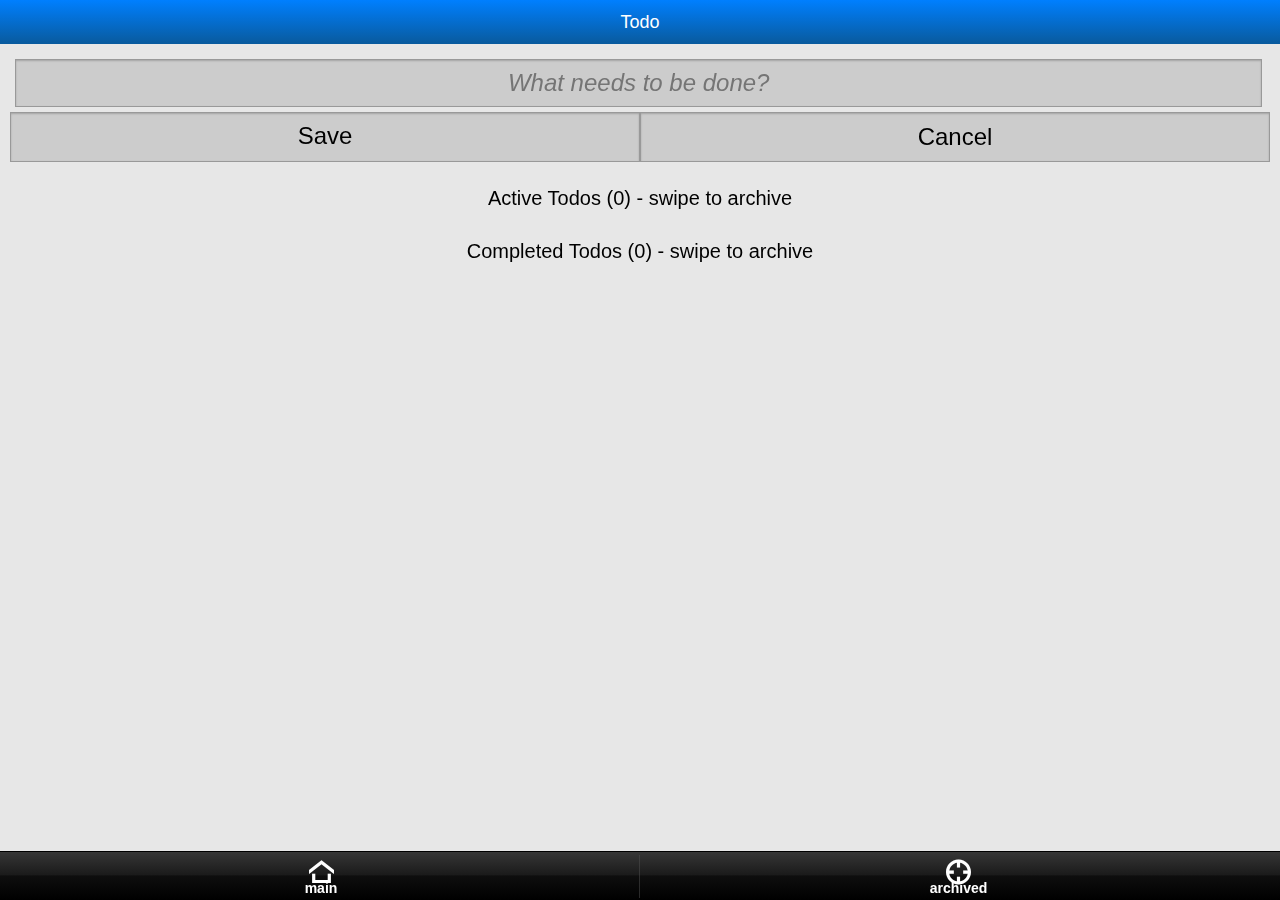
<file: intel-appframework-mvc/example/index.html>
﻿<!DOCTYPE html><!--HTML5 doctype-->
<html>
<head>
<title>Your New Application</title>
<meta http-equiv="Content-type" content="text/html; charset=utf-8">
<meta name="viewport" content="width=device-width, initial-scale=1, maximum-scale=1">

<link href="af.ui.css" rel="stylesheet" type="text/css" />
<link href="icons.css" rel="stylesheet" type="text/css" />
<link href="themes/todos.css" rel="stylesheet" type="text/css" />

<style type="text/css">
    /* Prevent copy paste for all elements except text fields */

    /* Set up the page with a default background image */




	#todo-list .todo-destroy {display:block;}
	ul.completed li {text-decoration:line-through;}
    .jqmScrollbar{background:black !important;}
</style>
<script type="text/javascript" charset="utf-8" src="appframework.ui.min.js"></script>
<script type="text/javascript" charset="utf-8" src="../af.mvc.js"></script>

<script type="text/javascript" charset="utf-8" src="app.js"></script>
<script type="text/javascript">

if(!((window.DocumentTouch&&document instanceof DocumentTouch)||'ontouchstart' in window)){
    var script=document.createElement("script");

    script.src="af.desktopBrowsers.js";
    var tag=$("head").append(script);
    if(!$.os.ie){
    //  $.os.desktop=true;
    //  $.feat.nativeTouchScroll=true;
    }
}
</script>

</head>
<body>

<div id="afui">
    <div id="header">
    <!-- header stuff -->
    </div>

    <div id="content">
        <div title='Todo' id="create-todo" class="panel" selected="true">
            <input id="new-todo"  placeholder="What needs to be done?" style="margin: 5px;width: 99%;" /><br />
            <div style="overflow:hidden;">
                <a href="/todo/save"  id="saveButton" style="width: 50%;float: left;height: 50px;" >Save</a>
                <input type="button" id="cancelButton" style="width: 50%;float: left;height: 50px;" value="Cancel" />
            </div>

            <div id='leftTodo'></div>

            <div id='completedTodo'></div>

        </div>

        <div title='Archived' id="archived" class="panel">
            <div id='archivedTodo'></div>
        </div>
    </div>

    <div id="navbar">
        <a href="#create-todo" class="icon home">main</a>
        <a href="#archived" class="icon target">archived</a>
    </div>
</div>

</body>
</html>
</file>
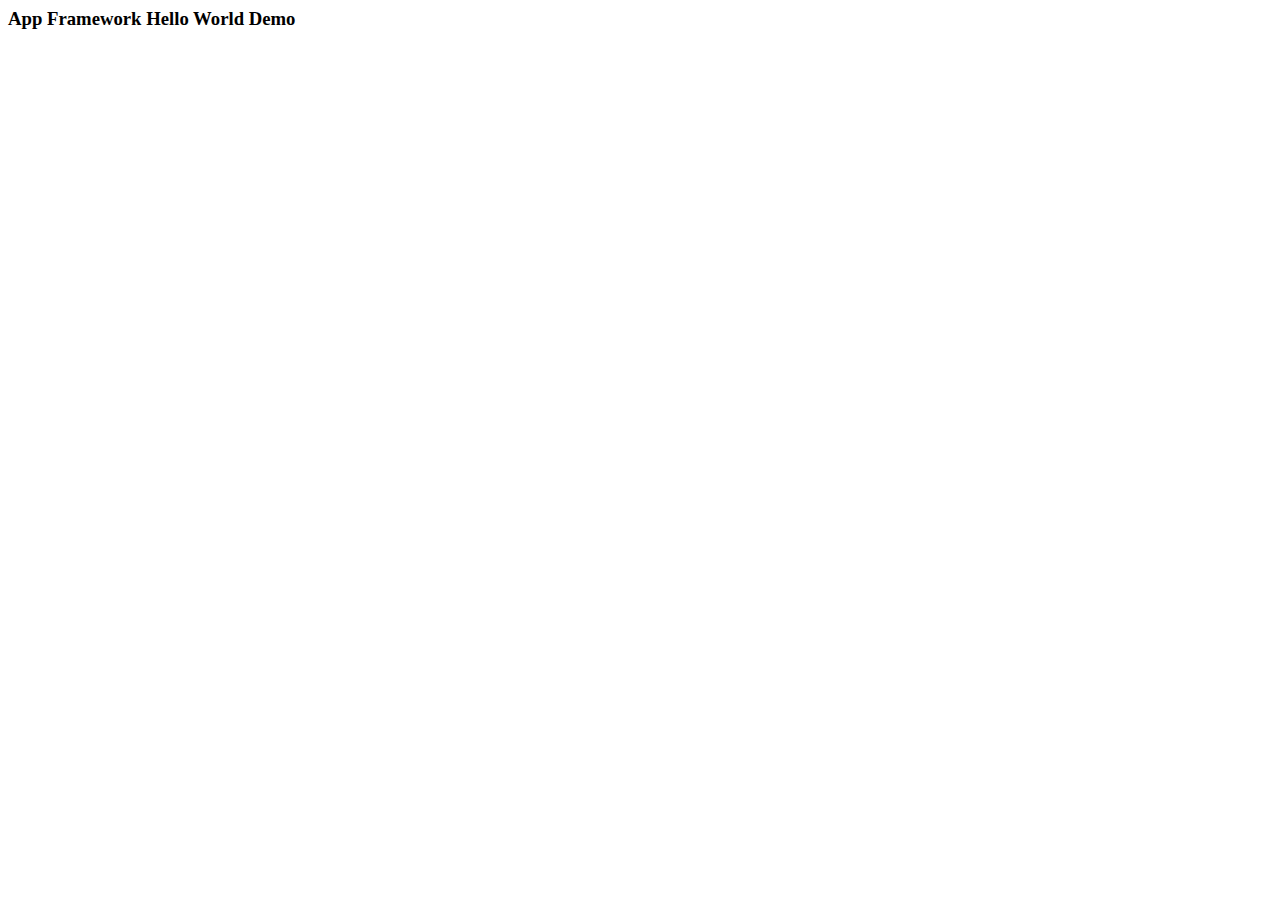
<file: intel-appframework-mvc/starter/index.html>
<html>
	<script src="appframework.js"></script>
	<script src="../af.mvc.js"></script>
	<script src="app.js"></script>

	<body>

		<h3>App Framework Hello World Demo</h3>
		<div id="main"></div>
	</body>
</html>
</file>
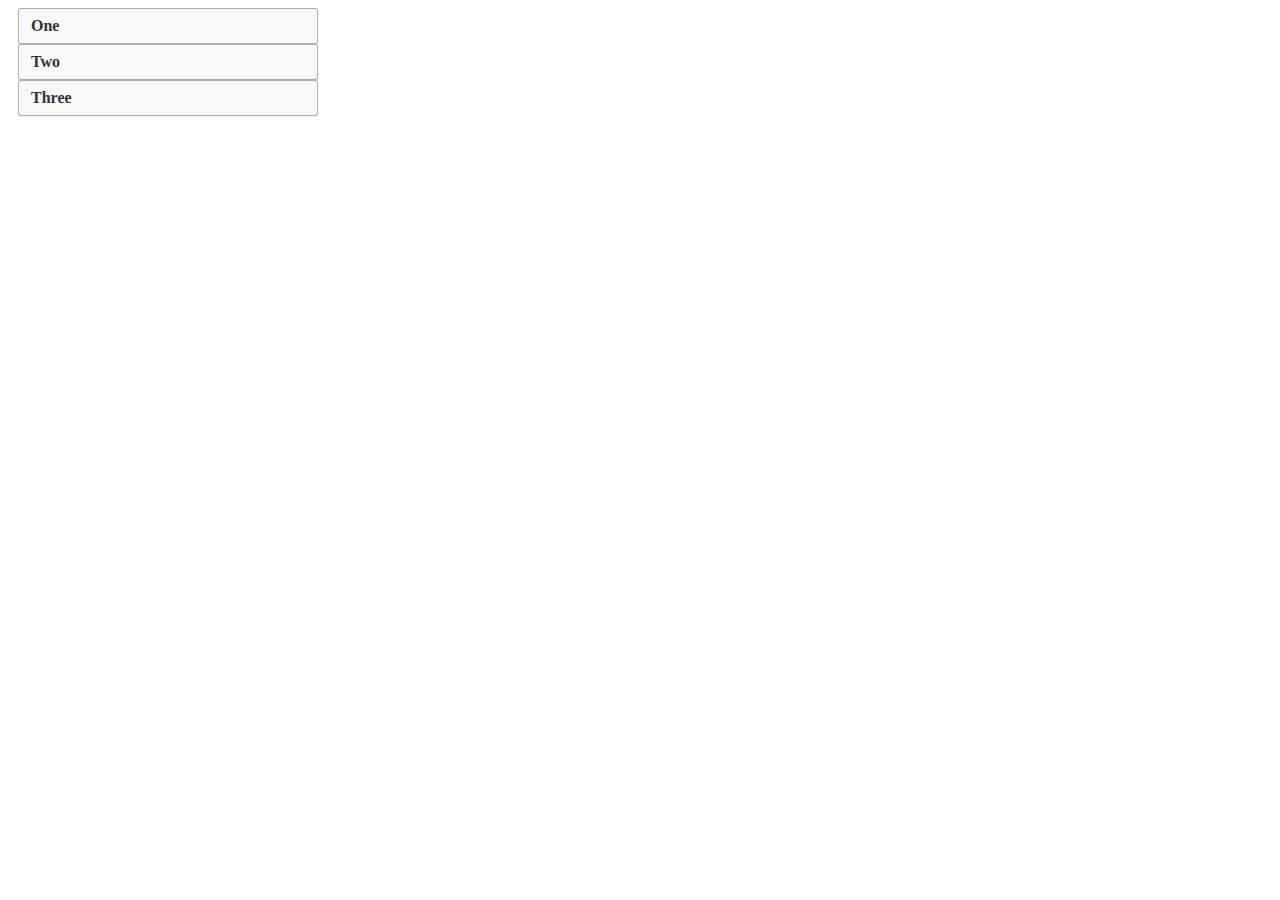
<file: plugins/af-accordion/index.html>
<html>
<link rel="stylesheet" type="text/css" href="af.accordion.css"  />
<script src="https://raw.github.com/01org/appframework/2.0/appframework.js"></script>

<script src="af.accordion.js"></script>
<script>
$(document).ready(function(){
	$(".accordion").accordion({time:"0.2s"});
})
</script>
      <meta name="viewport" content="width=device-width, initial-scale=1, maximum-scale=1">
	<body>
		<ul class="accordion" style="width:300px">
			<li  ><a >One</a>
				<div data-height="300px">
					Lorem Ipsum is simply dummy text of the printing and typesetting industry. Lorem Ipsum has been the industry's standard dummy text ever since the 1500s, when an unknown printer took a galley of type and scrambled it to make a type specimen book. It has survived not only five centuries, but also the leap into electronic typesetting, remaining essentially unchanged. It was popularised in the 1960s with the release of Letraset sheets containing Lorem Ipsum passages, and more recently with desktop publishing software like Aldus PageMaker including versions of Lorem Ipsum.
				</div>
			</li>
			<li ><a >Two</a>
				<div>
				Quisque commodo egestas purus non pretium. Fusce ac elit quis lorem placerat vestibulum nec quis est. Pellentesque vitae ipsum tellus, et euismod lacus. Aenean mi diam, laoreet vel condimentum eget, rutrum eu tellus. In malesuada cursus consequat. Sed at pharetra odio. Donec condimentum molestie sodales. Nunc varius aliquam odio vel molestie. Suspendisse elit ligula, venenatis eget posuere sed, tristique nec velit. Donec eget velit metus, eu dapibus dui. Praesent sed pulvinar ante. Duis lectus erat, rhoncus at placerat nec, convallis sit amet velit.
				</div>
			</li>
			<li class="active"><a >Three</a>
				<div data-height="150px">
				Lorem ipsum dolor sit amet, consectetur adipiscing elit. Mauris placerat, enim eu porta ornare, purus sem pellentesque elit, eget accumsan lorem odio eu magna. Mauris id erat sapien. Donec vestibulum imperdiet feugiat. Vestibulum ante ipsum primis in faucibus orci luctus et ultrices posuere cubilia Curae; Cras faucibus sem in libero pretium imperdiet. Vivamus condimentum rutrum dui at congue. Sed eleifend nibh et tortor lacinia nec placerat lorem adipiscing. Proin ac erat ut velit varius luctus sed id justo. Integer et nibh quis sem pretium venenatis id ut nisi.
				</div>
			</li>
		</ul>
		
	</body>
</html>
</file>
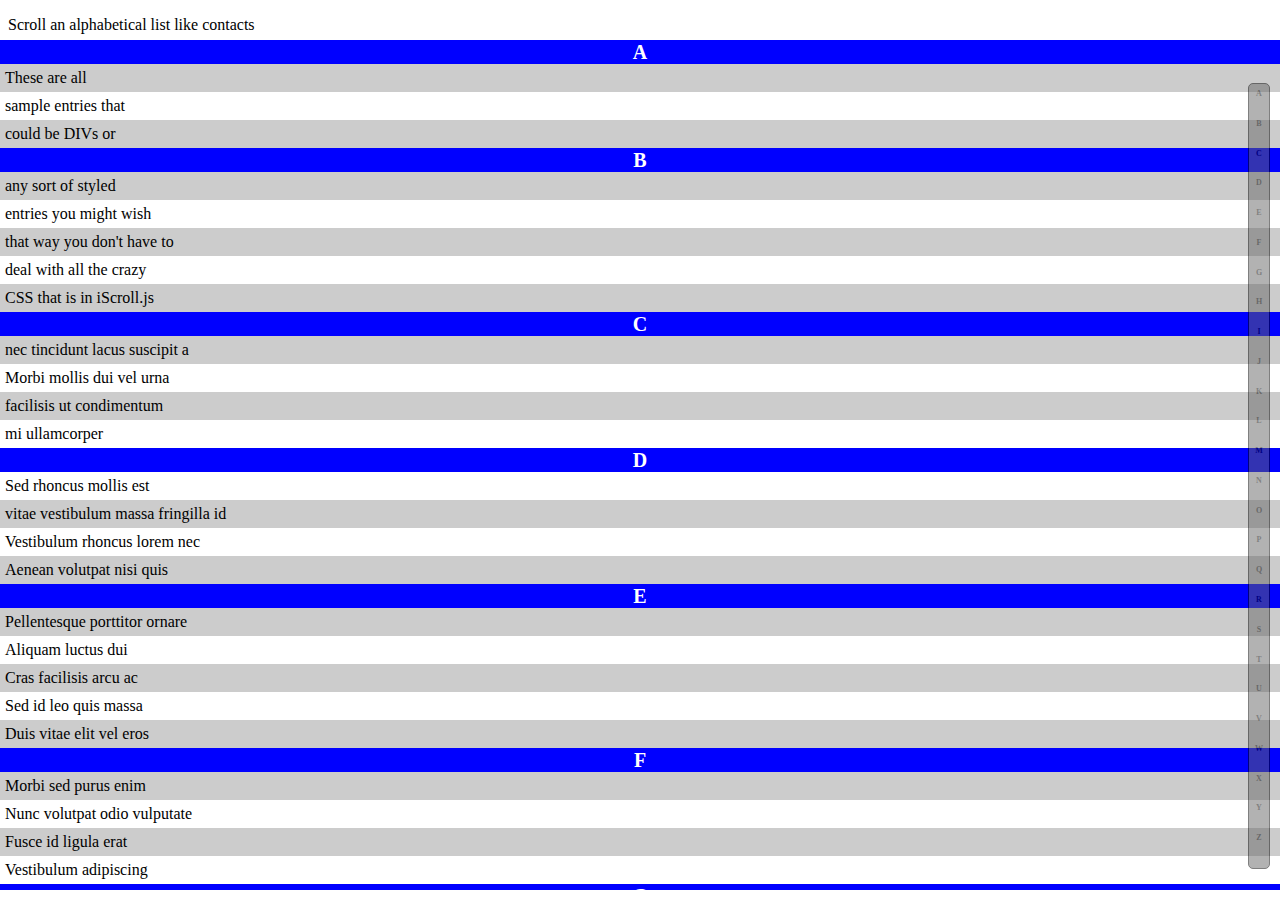
<file: plugins/af-alphatable/index.html>
﻿<!DOCTYPE html><!--HTML5 doctype-->
<html>
<head>
<title>alphaTable</title>
<meta http-equiv="Content-type" content="text/html; charset=utf-8">
<meta name="viewport" content="width=device-width, initial-scale=1, maximum-scale=1">
<meta name="apple-mobile-web-app-capable" content="yes" />
<META HTTP-EQUIV="Pragma" CONTENT="no-cache">




<script type="text/javascript" charset="utf-8" src="./appframework.js"></script>
<!-- include jq.desktopBrowsers.js on desktop browsers only -->


<script type="text/javascript" charset="utf-8" src="./af.scroller.js"></script>


<script type="text/javascript" charset="utf-8" src="./af.alphatable.js"></script>
  <script>
if(!((window.DocumentTouch&&document instanceof DocumentTouch)||'ontouchstart' in window)){
var script=document.createElement("script");
script.src="http://cdn.jqmobi.com/touch.js";
var tag=$("head").append(script);

}
</script>
</head>
<body>

    <style>
    #contentDIV .alphaItem {padding:5px;}
    #contentDIV .alphaItem:nth-child(even) {background: #CCC}
    #contentDIV .alphaItem:nth-child(odd) {background: #FFF}
     .tableHeader {
        background:blue;font-weight:bold;text-align:center;height:24px;
        color:white;font-size:20px;line-height:24px;
    }

    .tableListContainer {
position:absolute;top:10px;right:0px;width:20px;font-size:8pt;font-weight:bold;color:#000;opacity:.5;border-radius:5px;text-align:center;z-index:9999;border:1px solid black;background:#666;padding-top:5px;padding-bottom:5px;
}
        .tableListContainer div{height:3.846%;}
    </style>
    <p>Scroll an alphabetical list like contacts</p>
    <div id="listControl" style="margin-left:auto;margin-right:auto;position:absolute;top:40px;bottom:0px;left:0px;overflow:hidden;width:100%;padding-bottom:10px;">
        <div id="contentDIV_container" style="width:100%;height:100%; background-color:white;overflow:hidden;">
            <div id="contentDIV" style='color:black;overflow:hidden;'>
                <div class="tableHeader" id="itm_anchor_A">A</div> 
                
                <li class='alphaItem' id="item1">These are all</li>
                <div class='alphaItem' id="item2">sample entries that</div>
                <div class='alphaItem' id="item3">could be DIVs or</div>
                
                <div class="tableHeader" id="itm_anchor_B">B</div> 
                
                <div class='alphaItem' id="item4">any sort of styled</div>
                <div class='alphaItem' id="item5">entries you might wish</div>
                <div class='alphaItem' id="item6">that way you don't have to</div>
                <div class='alphaItem' id="item7">deal with all the crazy</div>
                <div class='alphaItem' id="item8">CSS that is in iScroll.js</div>
                
                <div class="tableHeader" id="itm_anchor_C">C</div> 
                <li class='alphaItem' id="testItem1">nec tincidunt lacus suscipit a</li>
                <li class='alphaItem' id="testItem2">Morbi mollis dui vel urna </li>
                <li class='alphaItem' id="testItem3">facilisis ut condimentum </li>
                <li class='alphaItem' id="testItem4">mi ullamcorper</li>
                <div class="tableHeader" id="itm_anchor_D">D</div> 
                <li class='alphaItem' id="testItem5">Sed rhoncus mollis est</li>
                <li class='alphaItem' id="testItem6">vitae vestibulum massa fringilla id</li>
                <li class='alphaItem' id="testItem7">Vestibulum rhoncus lorem nec </li>
                <li class='alphaItem' id="testItem8">Aenean volutpat nisi quis </li>
                <div class="tableHeader" id="itm_anchor_E">E</div> 
                <li class='alphaItem' id="testItem9">Pellentesque porttitor ornare</li>
                <li class='alphaItem' id="testItem10">Aliquam luctus dui</li>
                <li class='alphaItem' id="testItem11">Cras facilisis arcu ac </li>
                <li class='alphaItem' id="testItem12">Sed id leo quis massa </li>
                <li class='alphaItem' id="testItem13">Duis vitae elit vel eros </li>
                <div class="tableHeader" id="itm_anchor_F">F</div> 
                <li class='alphaItem' id="testItem14">Morbi sed purus enim</li>
                <li class='alphaItem' id="testItem15">Nunc volutpat odio vulputate </li>
                <li class='alphaItem' id="testItem16">Fusce id ligula erat</li>
                <li class='alphaItem' id="testItem17">Vestibulum adipiscing </li>
                <div class="tableHeader" id="itm_anchor_G">G</div> 
                <li class='alphaItem' id="testItem18">Cras eu augue nec est </li>
                <li class='alphaItem' id="testItem19">Cras sit amet neque </li>
                <li class='alphaItem' id="testItem20">Mauris bibendum condimentum </li>
            </div>
        </div>
    </div>
    <script>
    window.addEventListener("load",function(){
    $("#contentDIV").scroller({useJsScroll:true});  
    $("#contentDIV").alphatable($("#contentDIV").scroller(),{listCssClass:"tableListContainer",prefix:"itm_anchor_"});
    
    },false);
    </script>
    <style>
    .tableListContainer {
    position:absolute;top:10px;right:0px;width:20px;font-size:8pt;font-weight:bold;color:#000;opacity:.5;border-radius:5px;text-align:center;z-index:9999;border:1px solid black;background:#666;padding-top:5px;padding-bottom:5px;
    }
    </style>

</body>
</html>
</file>
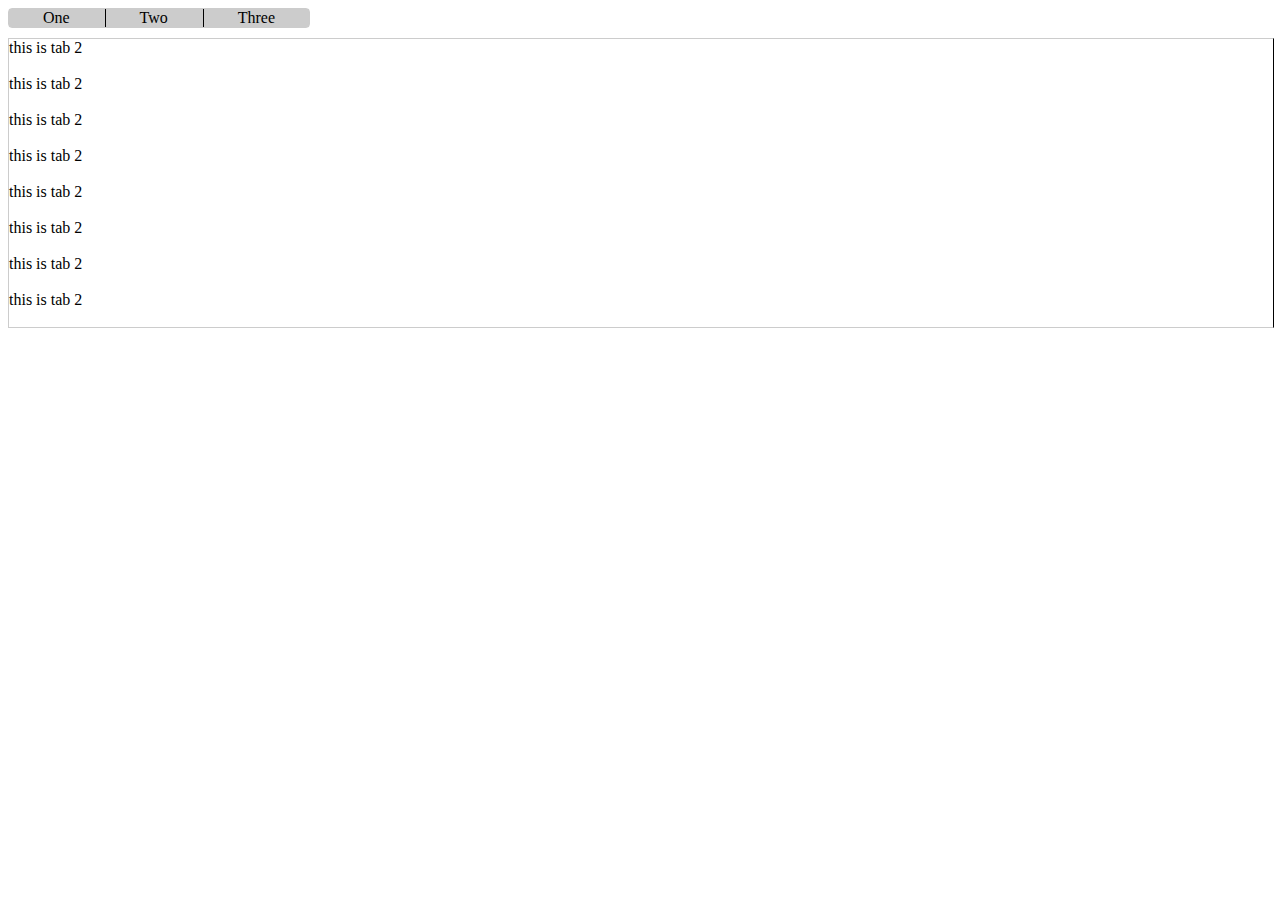
<file: plugins/af-tabcontrol/index.html>
<html>
<link rel="stylesheet" type="text/css" href="af.tabs.css"  />
<script src="https://raw.github.com/01org/appframework/2.0/appframework.js"></script>
<script src="af.tabcontrol.js"></script>
<style>
.button {
	display:inline-block;
	text-decoration: none;
	background:#ccc;
	color:black;
	border-radius: 5px;
	text-align: center
}
li:not(:last-of-type){
	border-right:1px solid black;
}
</style>
<script>
$(document).ready(function(){
	$(".tabcontrol").tabcontrol();
})
</script>
      <meta name="viewport" content="width=device-width, initial-scale=1, maximum-scale=1">
	<body>
		<div class="tabcontrol">
			<ul class="tabs" style="width:300px">
				<li><a class="button" href="#main1">One</a></li>
				<li><a class="button" href="#main2">Two</a></li>
				<li><a class="button" href="#main3">Three</a></li>
			</ul>
			<ul class="tabs-content">
				<li id="main1">
					This is tab 1
				</li>
				<li id="main2" class="active">
					this is tab 2<br><br>
					this is tab 2<br><br>
					this is tab 2<br><br>
					this is tab 2<br><br>
					this is tab 2<br><br>
					this is tab 2<br><br>
					this is tab 2<br><br>
					this is tab 2<br><br>
				</li>
				<li id="main3">
					this is tab 3
				</li>
			</ul>
		</div>

	</body>
</html>
</file>
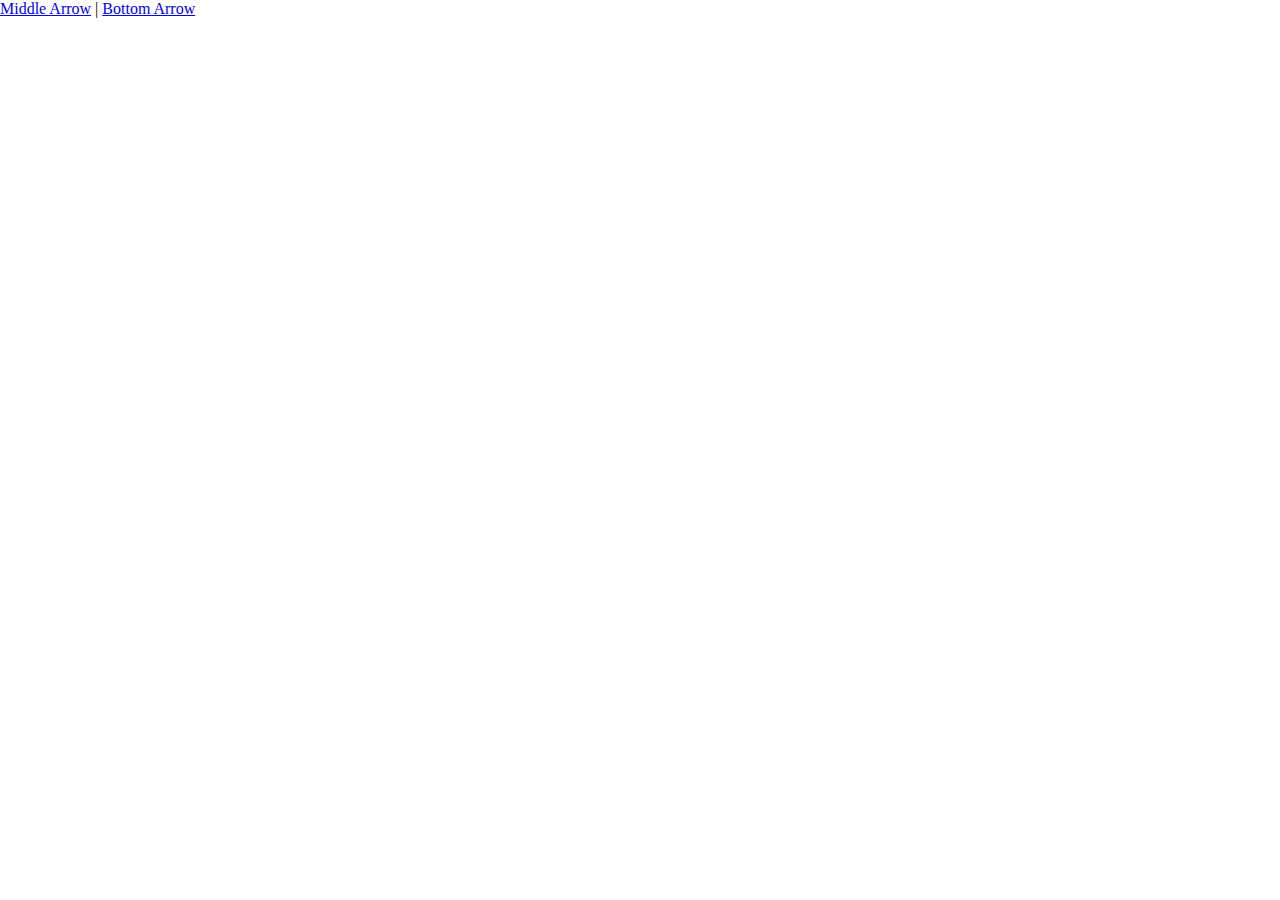
<file: plugins/noticewindow/index.html>
<html>
<script src="http://cdn.jqmobi.com/jq.mobi.min.js"></script>
<link rel="stylesheet" type="text/css" href="jq.noticeWindow.css" />


<script src="jq.noticeWindow.js"></script>

<script type="text/javascript">
function showNotice(){
 $(document.body).noticeWindow({
       title:'Notifications', //string
       content:'This is a sample', //string of thml
       arrowLeft:'middle' //left,middle,right or pixels from the left
   });
}

function downNotice(){
 $(document.body).noticeWindow({
       title:'Notifications', //string
       content:'This is a sample', //string of thml
       arrowLeft:'middle', //left,middle,right or pixels from the left
       arrowDirection:"down"
   });
}
</script>

<body style="margin:0px;overflow:hidden">

<a href="javascript:;" onclick="showNotice()">Middle Arrow</a> | <a href="javascript:;" onclick="downNotice()">Bottom Arrow</a>

</body>
</html>
</file>
<file: intel-appframework-mvc/example/af.ui.css>
/*src/main.css*/
/**********************************************************
	GENERAL UI ELEMENTS
**********************************************************/

* {
	-webkit-user-select:none; /* Prevent copy paste for all elements except text fields */
	-webkit-tap-highlight-color:rgba(255, 255, 255, 0); /* set highlight color for user interaction */
	-ms-touch-action:none;
	-webkit-touch-callout: none; /* prevent the popup menu on any links*/
	margin:0;
	padding:0;
	-webkit-box-sizing:border-box;
	-moz-box-sizing:border-box;
	box-sizing:border-box;
}

input,textarea { -webkit-user-select:text; } /* allow users to select text that appears in input fields */

img { border:none; } /* Remove default borders for images */

body {
	overflow-x:hidden;
	-webkit-text-size-adjust:none;
	font-family:Arial, Helvetica, sans-serif;
	color:#000;
	font-size:14px;
	display: -webkit-box;
	background: #e7e7e7;
    /* We want to layout our first container vertically */
    -webkit-box-orient: vertical;
    /* we want our child elements to stretch to fit the container */
	-webkit-box-align:stretch;
} /* General styles that apply to elements not contained within other classes and styles */



#afui_modal{

    -webkit-backface-visibility: hidden;
	z-index:9999 !important;
	width:100%;
	height:100%;
	display:none;
	position:absolute; top:0;
	overflow:hidden;
	background:rgba(29,29,28,1) !important;
	-webkit-perspective: 1000;
	color:white;
}

#modalContainer {
	width:100%;
}
#modalContainer > * {
	-webkit-backface-visibility: hidden;
	-webkit-perspective: 1000;
}



.afmScrollbar { background:white !important; } /* Sets the color of the scrollbar */
.afmScrollPanel { width:100%; min-height:100%;overflow:hidden;/*hack to auto expand height with floats*/ }

#afui {
	position:absolute;
	width:100%;
	top:0;
	bottom:0;
	overflow:hidden;

}

#afui > #splashscreen {
	position:absolute;
	top:0;bottom:0;
	width:100%;
	left:0;
	min-height:100%;
	background:rgba(29,29,28,1) !important;
	color:white !important;
	font-size:30px;
	text-align:center;
	z-index:9999;
	display:block;
	margin-left: auto !important; margin-right: auto !important;
	padding-top:80px !important;
}



/**********************************************************
	header
**********************************************************/

#afui > #header {
	display:block;
	z-index:250;
	-webkit-box-sizing:border-box; box-sizing:border-box;
	height:44px;
    left:0;right:0;
	/*background-color:#3b5998;*/
	background-color: #007FFF;
	/* IE10 Consumer Preview */
	background-image: -ms-linear-gradient(bottom, #095B9F 0%, #007FFE 99%, #007FFF 100%);

	background-image: -webkit-gradient(linear, left bottom, left top, color-stop(0, #095B9F), color-stop(0.99, #007FFE), color-stop(1, #007FFF));

	background-image: -webkit-linear-gradient(bottom, #095B9F 0%, #007FFE 99%, #007FFF 100%);

	background-image: linear-gradient(to top, #095B9F 0%, #007FFE 99%, #007FFF 100%);
	border-bottom: 1px solid #095B9F;

} /* This is masthead bar that appears at the top of the UI */




#header  * {
	position:relative;
	z-index:2;
}

#header  h1 {
	position:absolute;
	overflow:hidden;
	width:100%;
    z-index:1;
    text-align:center;
	height:44px;
	font-family: Helvetica, Arial, sans-serif;
	font-weight:normal;
	font-size:18px;
	line-height:44px;
	text-shadow:rgba(0,0,0,0.8) 0px -1px 0px 1px;
	text-align:center;
	text-overflow:ellipsis;
	white-space:nowrap;
	color:#fff;
} /* This is text that appears in the header at the top of the screen */





/**********************************************************
	CONTENT AREA
**********************************************************/
#content{
	z-index:180;
	display:block;
	position:absolute;
	top:44px;
	bottom:49px;
	left:0;right:0;
	overflow:hidden;
} /* Accounts for positioning of the content area, which is everything below the header and above the navbar. */

.panel {
	z-index:180;
	width:100%;
	height:100%;
	display:none;
    position:absolute; top:0; left:0;

	overflow-y:auto;
	overflow-x:hidden;
	-webkit-overflow-scrolling:touch;
	-webkit-backface-visibility: hidden;
	-webkit-perspective: 1000;
	background:#e7e7e7;
	padding:10px;
} /* This class is applied to the divs that contain the various "views" or pages of the app. */

.panel > * {
	-webkit-backface-visibility: hidden;
	-webkit-perspective: 1000;
}


/**********************************************************
	Navbar
**********************************************************/
/* Nav bar appears locked to the bottom of the screen. It is the primary navigation. can contain text or graphical navigation */
#navbar {
	position:absolute;
	bottom:0;
	z-index:1000;

	height:49px;
	background-color:#000;

	background-image: -ms-linear-gradient(bottom, #000000 0%, #0E0E0E 50%, #1B1B1B 53%, #353535 98%, #363636 99%, #363636 100%);
	background-image: -webkit-gradient(linear, left bottom, left top, color-stop(0, #000000), color-stop(0.5, #0E0E0E), color-stop(.53, #1B1B1B), color-stop(0.98, #353535), color-stop(0.99, #363636), color-stop(1, #363636));
	background-image: -webkit-linear-gradient(bottom, #000000 0%, #0E0E0E 50%, #1B1B1B 53%, #353535 98%, #363636 99%, #363636 100%);
	background-image: linear-gradient(to top, #000000 0%, #0E0E0E 50%, #1B1B1B 53%, #353535 98%, #363636 99%, #363636 100%);
	display: block;
	left:0;
	right:0;
	padding:0 3px;
	border-top:1px solid #000;
}

#navbar a {
	-webkit-box-sizing:border-box;
	box-sizing: border-box;
	top: 3px;
	height: 43px;
	overflow: hidden;
	font-family: Helvetica, Arial, sans-serif;
	font-weight: bold;
	font-size: 14px;
	text-decoration: none;
	color: #fff;
	text-align: center;
	display: inline-block;
	width: 25%;
	-webkit-backface-visibility: hidden;
	-webkit-perspective: 1000;
	line-height: 67px;
	position: relative;
	margin: 0;
}

#navbar .af-badge {
	right:auto;
	margin-left: -16px;
}

#navbar a:not(:last-of-type) {
    border-right:1px solid rgba(80,80,80,.5);
}

#navbar .icon:before {
	position:absolute;
	top: 5px;
	left: 0px;
	font-size: 25px;
	margin-left: auto;
	margin-right: auto;
	width: 100%;
}

#navbar a.pressed {
	background:rgba(255, 255, 255, 0.25);
	border-radius:6px;
}

/* Custom footers - always hidden */
#afui footer, #afui header, #afui nav {	display:none; }

/* Show the active header/footer/navs */
#afui #navbar footer, #afui #menu nav, #afui #header header {display:block;}


#afui > #menu {
	z-index:1;
	width:200px;
	bottom:0;
	height:100%;
	display:none;
	position:absolute; top:0; left:0;
	background:#242529;
	color:#fff;
}
#menu_scroller {
	padding-bottom:10px;
	-webkit-backface-visibility: hidden;
	overflow-y:auto;
	overflow-x:hidden;
	-webkit-overflow-scrolling:touch;
}

#menu .list li, #menu .list .divider,#menu .list li:first-child,#menu  .list li:last-child {
	border-color:#101012;
	-webkit-box-shadow: inset 0 1px 0 rgba(255, 255, 255, .08);
	box-shadow: inset 0 1px 0 rgba(255, 255, 255, .08);
	padding: 5px 0px 5px 10px;
	margin:0px;
}
#menu .list > li > a
{
	margin:0px;
	font-weight: normal;
}

#menu .list,#menu .list .divider {
	background:inherit;
}
#menu .list .divider {
	background:rgb(18, 19, 26);
	color:#fff;
	line-height: 1em;
	font-weight:bold;
	border-top:none;
	padding:6px;
	top:0px;
	border:0px;
	box-shadow: none;
	-webkit-box-shadow:none;

}

#menu .afMenuClose{
	position:absolute;
	z-index:2;
	float:right;
	top:2px;
	right:2px;
}

#menu .list > li > a:after {
	margin-top: -8px;
}

/* End side menu css */

.splashscreen {
	background:rgba(29,29,28,1) !important;
	padding-left:40px;
	padding-top:30px !important;
	min-height:100%;
}

h2 {
	display:block;
	 height:34px;
	font-family: Helvetica, Arial, sans-serif;
	font-weight:bold;
	font-size:18px;
	line-height:34px;
	color:#000;


} /* Header class used for non-navigable header bars (h1 is reserved for the header) */


.collapsed:after {float:right;content:'';border-left: 5px solid transparent;border-right: 5px solid transparent;border-top: 6px solid #000;display:block;position:absolute;top:16px;right:13px;}
.collapsed:before {float:right;content:'';color:transparent;background:transparent;width:14px;height:14px; display:block;border:2px solid #000;border-radius:3px;position:absolute;top:9px;right:9px;}
.expanded:after {float:right;content:'';border-left: 5px solid transparent;border-right: 5px solid transparent;border-bottom: 6px solid #000;display:block;position:absolute;top:14px;right:13px;}
.expanded:before {float:right;content:'';color:transparent;background:transparent;width:14px;height:14px; display:block;border:2px solid #000;border-radius:3px;position:absolute;top:9px;right:9px;}


/**********************************************************
	UI
**********************************************************/
.ui-icon {
	background: 						#666;
	background: 						rgba(0,0,0,.4);
	background-repeat: no-repeat;
	border-radius: 						9px;
}

.ui-loader { display: none; position: absolute; opacity: .85; z-index: 100; left: 50%; width: 200px; margin-left: -100px; margin-top: -35px; padding: 10px 30px; background: #666;background:rgba(0,0,0,.4);border-radius:9px;}
.ui-loader h1 { font-size: 15px; text-align: center; }
.ui-loader .ui-icon { position: static; display: block; opacity: .9; margin: 0 auto; width: 35px; height: 35px; background-color: transparent; }

.spin  {
	-webkit-transform: rotate(360deg);
	-webkit-animation-name: spin;
	-webkit-animation-duration: 1s;
	-webkit-animation-iteration-count:  infinite;
}
@-webkit-keyframes spin {
	from {-webkit-transform: rotate(0deg);}
  	to {-webkit-transform: rotate(360deg);}
}

.ui-icon-loading {
	background-image: url([data-uri]);
	width: 40px;
	height: 40px;
	border-radius: 20px;
	background-size: 35px 35px;
}

.ui-corner-all {
	border-radius:.6em;
}

#afui_mask {position:absolute;top:45%;z-index:999999;}


.hasMenu{
/*removed - should neve be all (performance), 300ms param should go into af.ui.js; also default should not have accelaration, avoid iPhone blur*/
/* -webkit-transition: all 300ms; */
 position:absolute !important;
 left:0; !important;
}



.menuButton {
	position:relative;
	top:2px;
	right:2px;
	 height: 36px;
    width:36px;

}
.menuButton:active {
	/*border:1px solid white;
     border: 2px solid white;
    border-radius: 5px;
    */
 }
.menuButton:after {
 border-bottom: 17px double white;
    border-top: 6px solid white;
    top:5px;
    left:3px;
    content:"";
    height: 5px;
    position: absolute;

    width:30px;
}
.hasMenu.on {
	-webkit-transform:translate3d(200px,0,0);
	transform:translate(200px,0);
}

@media handheld, only screen and (min-width: 768px){
	.hasMenu, .hasMenu.on  {
		position:absolute !important;
		left:256px !important;
		-webkit-transition: all 0ms !important;
        -webkit-transform:translate3d(0,0,0);
        transform:translate(0,0,0);
	}
	#badgephone{
		display:none !important;
	}
	#badgetablet{
		display:inline-block !important;
	}
	.afMenuClose {
		display:none !important;
	}

	nav~#menu {
		z-index:200 !important;
		width:256px !important;
		bottom:0; !important;
		height:100% !important;
		display:block !important;
		position:absolute !important; top:0; !important;
		left:0; !important;
		-webkit-transform:translate3d(0px,0px,0px) !important;
		-webkit-transition:none !important;
		transform:translate(0px,0px) !important;
		transition:none !important;
	}
	.menuButton {
		display:none;
	}
}

#backButton {
	display:block;
	position:absolute;
	left:5px;
	top:5px;
	text-overflow:ellipsis;
	font-size: 12px;
	line-height: 23px;
	color: #000;
	text-shadow: 0 -1px 0 rgba(0, 0, 0, .3);
	background-color: #DBDBEA;
	border: none;
	max-width:80px;
	height:32px;
	border-top-left-radius: 5px;
	border-bottom-left-radius: 5px;
} /* Sets up positioning of the back button which appears in the header */


#backButton::after {
  content: '';
  position: absolute;
  top: 0;
  width: 0;
  height: 0;
}

/* Arrow Buttons */
/* ------------- */
#backButton::after {

}
#backButton{
	margin-left:13px;
}

/* Prev Button */
/* ----------- */
#backButton::after {
  	left: -29px;
    border-style: solid;
	border-width: 16px;
   	border-color: transparent #DBDBEA transparent transparent;
}



.modalbutton {
	position:absolute;
	top:0;
	right:5px;
	height:32px;
	width:58px;
	line-height:32px;
	z-index:9999;
}

.closebutton  {
position:absolute;
top:6px; right:6px;
display:block;
height:24px ;
width:24px ;
border-radius:12px;
border:1px solid #666;
background:#fff;
color:#333;
font:bold 21px/18px 'Arial Black', Arial Black, Gadget, Arial, Helvetica, sans-serif;
text-align:center;
text-decoration:none;
}
.closebutton:before { content:'x'; }
.closebutton.selected,.closebutton.modalButton.selected {
color:#fff;
background:#333;
}


.panel > .list, .panel > .afScrollPanel > .list {
	margin:0px -10px;
}


.panel > .list.inset, .panel > .afScrollPanel > .list.inset {
	margin:0px;
}

/*src/lists.css*/

/**********************************************************
.list > LI
**********************************************************/
/* The unordered list/list item classes are the basis of the secondary navigation used in af.Mobi: the stacked, listed menu system. */


.list {
	margin:0px;
	padding:0px;
	margin-bottom: 10px;
	list-style: none;
	background-color: #fff;
	box-sizing:border-box;
	-webkit-box-sizing:border-box;
	font-weight:bold;
}



.list  li {

	display:block;
	list-style:none;
	position: relative;
	padding: 20px 60px 20px 10px;
	border-bottom: 1px solid #ccc;
}
.list li:first-child {
	border-top: 1px solid #ccc;
}

.list > li > a {
	display:block;
	position: relative;
	display: block;
	padding: inherit;
	margin: -20px -60px -20px -10px;
	color: inherit;
	text-decoration: none;
}

.list a .af-badge {
	right:30px;
	position:absolute;
	top:50%;
	margin-top:-10px;
}
.list> li > a:after {
	content:">";
	position:absolute;
	right:15px;
	top:50%;
	margin-top:-10px;
	text-shadow: -1px 0 black, 0 1px black, 1px 0 black, 0 -1px black;
}


.list .divider {
	position: relative;
	top: -1px;
	padding-top: 6px;
	padding-bottom: 6px;
	font-size: 12px;
	font-weight: bold;
	line-height: 18px;

	background-color: #f8f8f8;
	border-top: 1px solid #ccc;
	border-bottom: 1px solid #ccc;
	box-shadow: inset 0 1px 1px rgba(255, 255, 255, .4);
	padding-right:60px;
}

.list.inset {
	border: 1px solid #ccc;
	border-radius: 6px;
	margin:10px;
}
.list.inset li:first-child {
	border-top:none;
}
.list.inset li:last-child {
	border-bottom:none;
}

/*src/forms.css*/
select,
textarea,
input[type="text"],
input[type=search],
input[type="password"],
input[type="datetime"],
input[type="datetime-local"],
input[type="date"],
input[type="month"],
input[type="time"],
input[type="week"],
input[type="number"],
input[type="email"],
input[type="url"],
input[type="tel"],
input[type="color"],
.input-group {
    width: 100%;
    height: 40px;
    padding: 10px;
    margin-bottom: 10px;
    background: #fff;
    border: 1px solid #ccc;
    border-radius: 3px;
    color: black;
    -webkit-appearance: none;
    box-sizing: border-box;
}
form { position: relative }
input[type="radio"],
input[type="checkbox"] { display: none }
input[type="radio"]+label,
input[type="checkbox"]+label {
    display: inline-block;
    width: 65%;
    float: right;
    position: relative;
    line-height: 2.2em;
}
input[type="radio"]:not(.toggle)+label:before {
    background-color: #fafafa;
    border: 1px solid #cacece;
    border-radius: 50px;
    display: inline-block;
    position: relative;
    width: 1.3em;
    height: 1.3em;
    content: '';
    margin-right: 5px;
    top: 0.3em;
    margin-left: -25px;
}
input[type="radio"]:checked+label:before { background-color: #000 }
input[type="checkbox"]+label:before {
    background-color: #fafafa;
    border: 1px solid #cacece;
    border-radius: 3px;
    display: block;
    position: absolute;
    top: 6px;
    left: -25px;
    width: 1.3em;
    height: 1.3em;
    content: " ";
    line-height: 1.3em;
}
input[type="checkbox"]:checked+label:before {
    content: '\00a0\2714';
    padding: 0px;
    display: inline-block;
}
input[type="radio"]:after,
input[type="checkbox"]:after {
    visibility: hidden;
    display: block;
    font-size: 0;
    content: " ";
    clear: both;
    height: 0;
}
input[type="search"] { border-radius: 20px }
label {
    float: left;
    width: 25%;
    font-weight: bold;
}
label+select,
label+input[type="radio"],
label+input[type="checkbox"] label+textarea,
label+input[type="text"],
label+input[type=search],
label+input[type="password"],
label+input[type="datetime"],
label+input[type="datetime-local"],
label+input[type="date"],
label+input[type="month"],
label+input[type="time"],
label+input[type="week"],
label+input[type="number"],
label+input[type="email"],
label+input[type="url"],
label+input[type="tel"],
label+input[type="color"],
label+textarea { width: 75% }
textarea { height: auto }


.input-group {
    width: auto;
    height: auto;
    overflow: hidden;
}
.input-group input:not([type='button']):not([type='submit']) ,
.input-group textarea,
.input-group select {
    margin-bottom: 0;
    background-color: transparent;
    border: 0;
    border-bottom: 1px solid #ccc;
    border-radius: 0;
    box-shadow: none;
}
.input-group input:last-child,
.input-group textarea:last-child,
.input-group select:last-child { border-bottom: none }
.input-group input[type=button],
.input-group input[type=submit] { margin: 5px }
/* Toggle class*/
input.toggle+label:before,
input.toggle:checked+label:before {
    content: attr(data-on);
    position: absolute;
    color: #fff;
    left: 5px;
    width: 42px;
    text-align: left;
    z-index: 3px;
    top: 3px;
    overflow: hidden;
    background-color: transparent;
    border: none;
    border-radius: 0px;
    text-transform: uppercase;
    display: none;
}
input.toggle:checked+label:before { display: block; }
input.toggle+label:after {
    content: attr(data-off);
    position: absolute;
    color: #505050;
    width: 42px;
    text-align: left;
    z-index: 1;
    top: -5px;
    left: 30px;
    overflow: hidden;
    background-color: transparent;
    border: none;
    border-radius: 0px;
    text-transform: uppercase;
}
input.toggle:checked+label:after { display: none; }
input[type="radio"].toggle:checked+label:before {
	line-height:1.2em;
}

input.toggle+label {
    position: relative;
    margin: 5px;
    border-radius: 50px;
    display: block;
    height: 24px;
    width: 65px;
    border: 1px solid #ccc;
    left: 25%;
    float: none;
}
input.toggle:checked+label { background: #1eb0e9;line-height:-1em; }
input.toggle+label > span {
    display: block;
    width: 28px;
    height: 28px;
    background: #ccc;
    border-radius: 50px;
    z-index: 5;
    top: -2px;
    left: 0px;
    position: absolute;
    transition: all 0.1s linear;
    transform: translate(0,0);
    -webkit-transform: translate3d(0,0,0);
    -webkit-transition: all 0.1s linear;
}
input.toggle:checked+label > span {
    transform: translate(37px,0);
    -webkit-transform: translate3d(37px,0,0);
}


/*src/buttons.css*/
.button {
  position: relative;
  display: inline-block;
  padding: 4px 12px;
  margin: 0;
  font-weight: bold;
  line-height: 18px;
  color: #000;
  text-align: center;

  vertical-align: top;
  cursor: pointer;
  background-color: #f8f8f8;

  border: 1px solid;
  border-color: rgba(0, 0, 0, .3);
  border-radius: 6px;
  box-shadow: inset 0 1px 1px rgba(255, 255, 255, .4), 0 1px 2px rgba(0, 0, 0, .05);
  text-decoration: none;
}

/* Active */
.button.pressed {

 box-shadow: inset 0 3px 2px rgba(255, 255, 255, .4), 0 1px 2px rgba(0, 0, 0, .05);

}

.button.previous {
	border-top-left-radius: 5px;
	border-bottom-left-radius: 5px;
}
.button.next {
	border-top-right-radius: 5px;
	border-bottom-right-radius: 5px;
}


.button.previous::after {
    border-top-color: transparent;
    border-right-color: inherit;
    border-bottom-color: transparent;
    border-left-color: transparent;
}
.button.next::after {
    border-top-color: transparent;
    border-left-color: inherit;
    border-bottom-color: transparent;
    border-right-color: transparent;
}


.button.block {
	display:block;
}

.button.flat {
	border-radius: 0;
	box-shadow:none;
}
.button-grouped{
	display:inline-block;
}
.button-grouped *{
	border-radius:0px;
	float:left;
	border:0px;
	border-right: 1px solid rgba(0, 0, 0, .3);
	border-bottom: 1px solid rgba(0, 0, 0, .3);
	border-top: 1px solid rgba(0, 0, 0, .3);
}
.button-grouped>.button:first-child{
	border-left: 1px solid rgba(0, 0, 0, .3);
	border-top-left-radius: 6px;
	border-bottom-left-radius: 6px;
}
.button-grouped>.button:last-child{
	border-top-right-radius: 6px;
	border-bottom-right-radius: 6px;
}

.button-grouped.vertical * {
	border-radius:0px;
	display:block;
	float:none;
	width:100%;
	border:0px;
	border-left: 1px solid rgba(0, 0, 0, .3);
	border-right: 1px solid rgba(0, 0, 0, .3);
	border-top: 1px solid rgba(0, 0, 0, .3);
}

.button-grouped.vertical>.button:first-child{
	border-left: 1px solid rgba(0, 0, 0, .3);
	border-top-left-radius: 6px;
	border-top-right-radius: 6px;
	border-bottom-left-radius:0px;
}
.button-grouped.vertical>.button:last-child{
	border-top-right-radius:0px;
	border-bottom-right-radius: 6px;
	border-bottom-left-radius: 6px;
	border-bottom:1px solid rgba(0,0,0,.3);
}

.button::after {
  content: '';
  position: absolute;
  top: 0;
  width: 0;
  height: 0;
}

/* Arrow Buttons */
/* ------------- */
.next::after,
.previous::after {
  border-style: solid;
}
.button.previous {
	margin-left:13px;
}

/* Next Button */
/* ----------- */
.next::after {
  right: -24px;
  border-width: 13px;
}

/* Prev Button */
/* ----------- */
.previous::after {
  left: -26px;
  border-width: 13px;
}


.button.gray {
	background:#B8B8BA !important;
	border-color:#B8B8BA !important;
}

.button.red{
	color:#ff !important;
	background:#B20000 !important;
	border-color:#B20000 !important;
}

.button.green {
	background:#009C0C !important;
	border-color:#009C0C !important;
}

.button.orange {
	background-color:#FF8000 !important;
	border-color:#FF8000 !important;
}

.button.yellow {
	background-color:#F1C222 !important;
	border-color:#F1C222 !important;
}

.button.black {
	color:#fff !important;
	background: #000 !important;
	border-color: #000 !important;
}

.button.slate {
	color:#fff !important;
	background: #171F28 !important;
	border-color: #171F28 !important;
}






/*src/badges.css*/
.af-badge {

	display: inline-block;
	height:20px;
	line-height:18px;
	font-size: 12px;
	font-weight: bold;
	padding:1px 3px;
	color: #fff;
	text-overflow: ellipsis;
	min-width:20px;
	max-width:90%;
	text-align: center;
	background-color: red;
	border-radius: 20px;
	position:absolute;
	top:2px;
	right:2px;
	border:1px solid #ccc;
}

.af-badge.br {
	bottom:2px;
	right:2px;
	top:auto;
	left:auto;
}

.af-badge.bl {

	bottom:2px;
	left:2px;
	top:auto;
	right:auto;
}

.af-badge.tl {
	top:2px;
	left:2px;
	right:auto;
	bottom:auto;
}


/*../plugins/css/af.actionsheet.css*/
#af_actionsheet {
    position:absolute;
    left:0px;
    right:0px;
    padding-left:10px;
    padding-right:10px;
    padding-top:10px;
    margin:auto;
    background:black;
    float:left;
    z-index:9999;
    border-top:#fff 1px solid;
    background:rgba(71,71,71,.95);
    background-image:-webkit-gradient(linear, left top, left bottom, from(rgba(255,255,255,.4)), to(rgba(255,255,255,0)), color-stop(.08,rgba(255,255,255,.1)), color-stop(.08,rgba(255,255,255,0)));
    background-image:-webkit-linear-gradient(top, rgba(255,255,255,.4) 0%, rgba(255,255,255,.1) 8%, rgba(255,255,255,0) 8%);
    box-shadow:0px -1px 2px rgba(0,0,0,.4);
}
#af_actionsheet a {
    text-decoration:none;
    -webkit-transition:all 0.4s ease; 
    transition:all 0.4s ease; 
     text-shadow:0px -1px rgba(0,0,0,.8);
    padding:0px .25em;
    border:1px solid rgba(0,0,0,.8);
    text-overflow:ellipsis; 
    -webkit-border-radius:.75em; border-radius:.75em;
    border-radius:.75em; border-radius:.75em;
    background-image:-webkit-gradient(linear, left top, left bottom, from(rgba(255,255,255,.4)), to(rgba(255,255,255,0)), color-stop(.5,rgba(255,255,255,.1)), color-stop(.5,rgba(255,255,255,0)));
    background-image:-webkit-linear-gradient(top, rgba(255,255,255,.5) 0%, rgba(255,255,255,.2) 50%, rgba(255,255,255,0) 50%);
    -webkit-box-shadow:0px 1px 1px rgba(255,255,255,0.7); box-shadow:0px 1px 1px rgba(255,255,255,0.7);
    display:block;
    color:white;
    text-align:center;
    line-height:36px;
    font-size:20px;
    font-weight:bold;
    margin-bottom:10px;
    background-color:rgba(130,130,130,1);
}

#af_actionsheet a.selected {
    background-color:rgba(150,150,150,1);
}

#af_actionsheet a.cancel {
 background-color:rgba(43,43,43,1);
}

#af_actionsheet a.cancel.selected {
    background-color:rgba(73,73,73,1);
}
#af_actionsheet a.red {
     color:white;
     background-color:rgba(204,0,0,1);
}

#af_actionsheet a.red.selected {
     background-color:rgba(255,0,0,1); 
}

/*../plugins/css/af.popup.css*/


BODY>DIV#mask{
    display:block;
    width:100%;
    height:100%;
    background:#000;
    z-index: 999999;
    position:absolute;
    top:0;
    left:0;
}



.afPopup {
     display: block;
    width: 280px;
    float:left;
    border: solid 1px #72767b;
    -webkit-border-radius: 10px;
    border-radius:10px;
    padding: 10px;
    opacity: 1;
    -webkit-transform: scale(1);
    -webkit-transition: all  0.20s  ease-in-out;
    transform:scale(1);
    transition: all 0.20s  ease-in-out;
    position: absolute;
    z-index: 1000000;
    top: 50%;
    left: 50%;
    margin: 0px auto;
    background: rgba(70,70,70,1);

}
.afPopup >* {
color:white;
}

.afPopup.hidden {
    opacity: 0;
    -webkit-transform: scale(0);
    top: 50%;
    left: 50%;
    margin: 0px auto;
}

.afPopup>HEADER{
    font-weight:bold;
    font-size:20px;
    margin:0;
    padding:0;
}

.afPopup>DIV{
    font-size:12px;
    margin:8px;
}

.afPopup>FOOTER{
    width:100%;
    text-align:center;
    display:block !important;
}

.afPopup>FOOTER>A#cancel{
    float:left;
}

.afPopup>FOOTER>A#action{
    float:right;
    margin-right:4px;
}

.afPopup>FOOTER>A.center{
    float:none!important;
    width:80%;
    margin:8px;
}

/*../plugins/css/af.scroller.css*/
/** This can be your default scrollbar class.  You must use !important to override the default inline styles */
.scrollBar { 
   position:absolute !important;
   width:5px !important;
   height:20px !important;
   border-radius:2px !important;
   border:1px soldid black !important;
   background:black !important;
   opacity:0 !important;
}

/*../plugins/css/af.selectbox.css*/
	#afSelectBoxContainer {
		position:relative;display:block;width:90%;max-width:400px;margin-left:auto;margin-right:auto;min-height:100px;background:#303030;color:white;
		display:none;
		overflow:hidden;
		z-index:9999;
		top:15%;
		bottom:15%;
		max-height:300px;
	}


	#afSelectBoxfix ul {
		list-style-type:none;
		padding:0px;
		margin:0px;
	}
	#afSelectBoxfix li {
		font-size: 1.1em;
		color: #fff;
		display: block;
		line-height: 2.5em;
		padding: 0 1em;
		border-bottom: 1px solid #444;
	}
	#afSelectBoxfix .selected {
		background:#33B5E5;
	}

	.afFakeSelect {
		width:200px;
		height:30px;
		display:inline-block;
		border:1px solid #ccc;
		border-radius:5px;
		line-height:2em;
		font-size:1em;
		padding-left:10px;
		position:relative;
	}

	.afFakeSelect:after {
		position:absolute;
		top:5px;
		right:5px;
   		border: 14px solid transparent;
   		border-top-color: #ccc;
   		content:'';
	}

	#afSelectBoxContainer #afSelectDone,#afSelectBoxContainer #afSelectCancel{
		margin-top:10px;
	    display: inline-block;
	    height: 30px;
	    width: 100px;
	    background:#33B5E5;
	    border: 1px solid #33B5E5;
	    text-align: center;
	    line-height: 2em;
	    float: left;
	    margin-left: 10px;
	}
	#afSelectBoxContainer #afSelectCancel {
		float:right;
		margin-right:10px;
	}
	#afSelectBoxContainer #afSelectClose {
		overflow: hidden;
		border-bottom: 1px solid #444;
		padding-bottom:5px;
	}

	select:disabled~.afFakeSelect {
		background:#ccc;
		color:black;
	}

/*src/android.css*/
/* Bg #33B5E5

/* Font header #C6C6C6
 * reg white-space:

 border 303030
 hover : #111

 */

#afui.android {
	font:14px  'Roboto',sans-serif;
 	background:#000;
 	color:#fff;
}

#afui.android.light {
	background:#FDFDFD;
	color:#000;
}

#afui.android > #header{
 	display:none !important;
 }

 #afui.android > #content {
 	bottom:0px !important;
 	top:49px !important;
 }

 #afui.android > #navbar {
 	top:0px !important;
 	background:inherit;
 	border-bottom:2px solid #33B5E5;
 }

#afui.android #navbar a {
	color:inherit;
}
 #afui.android #navbar a.pressed {
 	border:0px;
 	border-bottom:4px solid #33B5E5;
 	border-radius:0px;
 	background:none;
 }


#afui.android .af-badge {
	border:none;
}
#afui.android #content,#afui.android #content > .panel {
 	background:inherit;
 	color:inherit;
 }

 #afui.android .list {
 	background:inherit;
 	color:inherit;
 	border-color:#303030;
 }

 #afui.android .list.divider {
 	color:#C6C6C6;
 }
 #afui.android .panel h2 {
 	color:inherit;
 }


#afui.android .collapsed:after {border-top: 6px solid inherit;}
#afui.android .collapsed:before {border:2px solid inherit;}
#afui.android .expanded:after {border-bottom: 6px solid inherit;}
#afui.android .expanded:before {border:2px solid inherit;}

#afui.android .afScrollbar {background:white !important;}
#afui.android.light .afScrollbar {background:black !important;}

#afui.android select, #afui.android textarea, #afui.android input[type="text"], #afui.android input[type=search], #afui.android input[type="password"], #afui.android input[type="datetime"], #afui.android input[type="datetime-local"], #afui.android input[type="date"], #afui.android input[type="month"], #afui.android input[type="time"], #afui.android input[type="week"], #afui.android input[type="number"], #afui.android input[type="email"], #afui.android input[type="url"], #afui.android input[type="tel"], #afui.android input[type="color"], #afui.android .input-group {
	background:inherit;
	color:inherit;
}

#afui.android input.toggle+label:after {
	color:inherit;
}

#afui.android input.toggle+label {
	border-radius:0;
}

#afui.android input.toggle+label > span {
	border-radius:0;
	top:0;
	width:27px;
	height:23px;
}

#afui.android input[type="radio"]:checked+label:before,#afui.android input[type="checkbox"]:checked+label:before {
	background: #33B5E5;
}

#afui.android > #menu {
	color:inherit;
	background:inherit;
}

#afui.android #menu .list .divider {
	background:inherit;
	color:#C6C6C6;
	font-size: 1em;
}

#afui.android #menu .list {
	font-weight: normal;
}

#afui.android .button {
	border-radius:0;
	border:none;
	background:#424343;
	border-color:#424343;
	color:white;
	text-shadow:none;
	box-shadow: inset 0 1px 1px rgba(255, 255, 255, .4), 0 1px 2px rgba(0, 0, 0, .05);
}

#afui.android .button.pressed {
	background:#33B5E5;
	border-color:#33B5E5;
}

#afui.android .button::after {
	right:-26px;
}

/*src/win8.css*/
/* Bg #00ABA9

/* Font header #C6C6C6
 * reg white-space:

 border 303030
 hover : #111

 */

#afui.win8 {
	font:14px  'Segoe WP, Segoe UI, Verdana, Helvetica, Sans-Serif';
 	background:#000;
 	color:#fff;
}


#afui.win8 > #header #backButton,#afui.win8 > #header #menubadge {
	display:none;
}


#afui.win8 > #header h1 {
	text-align: left;
	margin-left:10px;
}

#afui.win8 > #header{
	background: black;
	border-bottom:black;
 }

 #afui.win8 > #navbar {

 	background:inherit;
 	text-align: center;
 	height:65px;
 	background:rgba(33,32,33,.9);
 }

#afui.win8 #navbar a {
   position: relative;
  width: 56px !important;
  height: 56px;
  display: inline-block;

  font: normal 11px/85px Segoe WP, Segoe UI, Verdana, Helvetica, Sans-Serif;
  text-decoration: none;
  color: #ffffff;
  text-align: center;
  text-shadow: 0 -1px rgba(0, 0, 0, 0.5);
  overflow: hidden;
  border-radius:44px;
  background:inherit;
  -webkit-backface-visibility: hidden;
  -webkit-perspective: 1000;

}
 #afui.win8 #navbar a.pressed {
  background-color: rgba(166, 166, 166, 0.7);
 }

  #afui.win8 #navbar a:not(:last-of-type){
  	border:none;
  }


#afui.win8 .af-badge {
	border:none;
}
#afui.win8 #content,#afui.win8 #content > .panel {
 	background:inherit;
 	color:inherit;
 }

 #afui.win8 .list {
 	background:inherit;
 	color:inherit;
 	border-color:#303030;

 }

 #afui.win8 .list .divider {
 	background:#00ABA9;
 	 	padding-top:14px;
 	padding-bottom:14px;
 	font-size:1em;
 	font-weight:bold;
 	border-top:none;
 	border-bottom:none;
 }

 #afui.win8 .list li {
 	border-top:none;
 	border-bottom:none;
 }
 #afui.win8 .panel h2 {
 	color:inherit;
 }




#afui.win8 .collapsed:after {border-top: 6px solid inherit;}
#afui.win8 .collapsed:before {border:2px solid inherit;}
#afui.win8 .expanded:after {border-bottom: 6px solid inherit;}
#afui.win8 .expanded:before {border:2px solid inherit;}

#afui.win8 .afScrollbar {background:white !important;}
#afui.win8.light .afScrollbar {background:black !important;}


#afui.win8 select, #afui.win8 textarea, #afui.win8 input[type="text"], #afui.win8 input[type=search], #afui.win8 input[type="password"], #afui.win8 input[type="datetime"], #afui.win8 input[type="datetime-local"], #afui.win8 input[type="date"], #afui.win8 input[type="month"], #afui.win8 input[type="time"], #afui.win8 input[type="week"], #afui.win8 input[type="number"], #afui.win8 input[type="email"], #afui.win8 input[type="url"], #afui.win8 input[type="tel"], #afui.win8 input[type="color"], #afui.win8 .input-group {
	background:black;
	color:white;
}

#afui.win8 input.toggle+label:after {
	color:inherit;
}

#afui.win8 input.toggle+label {
	border-radius:0;
}

#afui.win8 input.toggle:checked+label {
	background:#00ABA9;
}

#afui.win8 input.toggle+label > span {
	border-radius:0;
	top:0;
	width:27px;
	height:23px;
}

#afui.win8 input[type="radio"]:checked+label:before,#afui.win8 input[type="checkbox"]:checked+label:before {
	background: #00ABA9;
}

#afui.win8 > #menu {
	color:inherit;
	background:inherit;
}

#afui.win8 #menu .list .divider {
padding-top: 10px;
padding-bottom: 10px;
}

#afui.win8 #menu .list {
	font-weight: normal;
}

#afui.win8 #menu .list li,#afui.win8 #menu .list .divider {
		box-shadow:none;
}

#afui.win8 .button {
	border-radius:0;
	border:none;
	background:#424343;
	border-color:#424343;
	color:white;
	text-shadow:none;
	box-shadow: inset 0 1px 1px rgba(255, 255, 255, .4), 0 1px 2px rgba(0, 0, 0, .05);
}

#afui.win8 .button.pressed {
	background:#00ABA9;
	border-color:#00ABA9;
}

#afui.win8 .button::after {
	right:-26px;
}



#afui.win8 #menu {
  display: none;
  position: absolute;
  left: 0;
  bottom: 0;
  z-index: 1000;
  width:100%;
  height: 150px;
  top:auto;
  background:rgba(33,32,33,.9);
  -webkit-transition-timing-function: linear;
  transition-timing-function: linear;
  -webkit-transform:translate3d(0,150px,0);
  transform:translate3d(0,150px,0);
}
#afui.win8 .hasMenu,#afui.win8 .hasMenu.on{

 -webkit-transform:translate3d(0,0,0);
  transform:translate3d(0,0,0);
}



@media handheld, only screen and (min-width: 768px){
	#afui.win8 #navbar footer #metroMenu {
		display:none;
	}

	#afui.win8 #navbar {
		-webkit-transform:translate3d(0,0,0) !important;
		transform:translate(0,0) !important;
	}
	#afui.win8 #menu  {
		background:black;
	}
}
</file>
<file: intel-appframework-mvc/example/icons.css>
@font-face {
	font-family: 'IcoMoon';
	src: url([data-uri]) format('woff'),
		 url([data-uri]) format('truetype');
	font-weight: normal;
	font-style: normal;
}


.icon:before{	font-family: 'IcoMoon';
	speak: none;
	font-style: normal;
	font-weight: normal !important;
	font-variant: normal;
	text-transform: none;
	line-height: 1;
	color:inherit;
	position:relative;
	font-size:1em;
	left:-3px;

}
.icon.mini:before {
	font-size:.7em;
}
.icon.big:before {
	font-size:1.5em;
}
.icon.home:before {
	content: "\5a";
}
.icon.pencil:before {
	content: "\5b";
}
.icon.picture:before {
	content: "\5c";
}
.icon.camera:before {
	content: "\5d";
}
.icon.headset:before {
	content: "\5e";
}
.icon.paper:before {
	content: "\5f";
}
.icon.stack:before {
	content: "\60";
}
.icon.folder:before {
	content: "\61";
}
.icon.tag:before {
	content: "\62";
}
.icon.basket:before {
	content: "\63";
}
.icon.phone:before {
	content: "\64";
}
.icon.mail:before {
	content: "\65";
}
.icon.location:before {
	content: "\66";
}
.icon.clock:before {
	content: "\67";
}
.icon.calendar:before {
	content: "\68";
}
.icon.message:before {
	content: "\69";
}
.icon.chat:before {
	content: "\6a";
}
.icon.user:before {
	content: "\6b";
}
.icon.loading:before {
	content: "\6c";
}
.icon.refresh:before {
	content: "\6d";
}
.icon.magnifier:before {
	content: "\6e";
}
.icon.key:before {
	content: "\6f";
}
.icon.settings:before {
	content: "\70";
}
.icon.graph:before {
	content: "\71";
}
.icon.trash:before {
	content: "\72";
}
.icon.download:before {
	content: "\73";
}
.icon.upload:before {
	content: "\74";
}
.icon.star:before {
	content: "\75";
}
.icon.heart:before {
	content: "\76";
}
.icon.warning:before {
	content: "\77";
}
.icon.add:before {
	content: "\78";
}
.icon.remove:before {
	content: "\79";
}
.icon.question:before {
	content: "\7a";
}
.icon.info:before {
	content: "\7b";
}
.icon.error:before {
	content: "\7c";
}
.icon.check:before {
	content: "\7d";
}
.icon.minimize:before {
	content: "\7e";
}
.icon.close:before {
	content: "\e000";
}
.icon.up:before {
	content: "\e001";
}
.icon.right:before {
	content: "\e002";
}
.icon.down:before {
	content: "\e003";
}
.icon.left:before {
	content: "\e004";
}
.icon.html5:before {
	content: "\e005";
}
.icon.css:before {
	content: "\e006";
}
.icon.js:before {
	content: "\e007";
}
.icon.lamp:before {
	content: "\e008";
}
.icon.tools:before {
	content: "\e009";
}
.icon.new:before {
	content: "\e00a";
}
.icon.wifi:before {
	content: "\e00b";
}
.icon.mic:before {
	content: "\e00c";
}
.icon.database:before {
	content: "\e00d";
}
.icon.bug:before {
	content: "\e00e";
}
.icon.busy:before {
	content: "\e00f";
}
.icon.target:before {
	content: "\e010";
}
.icon.tv:before {
	content: "\e011";
}

.icon.cloud:before {
	content: "\e012";
}
.icon.pin:before {
	content: "\e013";
}
</file>
<file: intel-appframework-mvc/example/themes/todos.css>
#todoapp {
  width: 90%;
  margin: 0 auto 20px;
  background: white;
  padding: 10px;
  -moz-box-shadow: rgba(0, 0, 0, 0.2) 0 5px 6px 0;
  -webkit-box-shadow: rgba(0, 0, 0, 0.2) 0 5px 6px 0;
  -o-box-shadow: rgba(0, 0, 0, 0.2) 0 5px 6px 0;
  box-shadow: rgba(0, 0, 0, 0.2) 0 5px 6px 0;
}
  #todoapp h1 {
    font-size: 36px;
    font-weight: bold;
    text-align: center;
    padding: 20px 0 30px 0;
    line-height: 1;
  }

#create-todo {
  position: relative;
}
  #archivedTodo input, #create-todo input,  #create-todo a {
    width: 90%;
    font-size: 24px;
    font-family: inherit;
    line-height: 1.4em;
    border: 0;
    outline: none;
    padding: 6px;
    background:#ccc;
    color:black;
    border: 1px solid #999999;
    text-decoration:none;
    text-align:center;
    -moz-box-shadow: rgba(0, 0, 0, 0.2) 0 1px 2px 0 inset;
    -webkit-box-shadow: rgba(0, 0, 0, 0.2) 0 1px 2px 0 inset;
    -o-box-shadow: rgba(0, 0, 0, 0.2) 0 1px 2px 0 inset;
    box-shadow: rgba(0, 0, 0, 0.2) 0 1px 2px 0 inset;

  }


    #create-todo input::-webkit-input-placeholder {
      font-style: italic;
    }
  #create-todo span {
    position: absolute;
    z-index: 999;
    width: 170px;
    /*left: 50%;*/
    margin-left: -85px;
  }

#todo-list {
  padding-top: 5px;
}

.todo-text {
    padding-top: 10px;
}

  #todo-list li {
    padding: 12px 20px 11px 0;
    position: relative;
    font-size: 24px;
    line-height: 1.1em;
    border-bottom: 1px solid #cccccc;
  }
    #todo-list li:after {
      content: "\0020";
      display: block;
      height: 0;
      clear: both;
      overflow: hidden;
      visibility: hidden;
    }
    #todo-list li.editing {
      padding: 0;
      border-bottom: 0;
    }
  #todo-list .editing .display,
  #todo-list .edit {
    display: none;
  }
    #todo-list .editing .edit {
      display: block;
    }
    #todo-list .editing input {
      width: 70%;
      font-size: 20px;
      font-family: inherit;
      margin: 0;
      line-height: 1.4em;
      border: 0;
      outline: none;
      padding: 10px 7px 0px 27px;
      border: 1px solid #999999;
      -moz-box-shadow: rgba(0, 0, 0, 0.2) 0 1px 2px 0 inset;
      -webkit-box-shadow: rgba(0, 0, 0, 0.2) 0 1px 2px 0 inset;
      -o-box-shadow: rgba(0, 0, 0, 0.2) 0 1px 2px 0 inset;
      box-shadow: rgba(0, 0, 0, 0.2) 0 1px 2px 0 inset;
    }

  #todo-list .done .todo-text {
    text-decoration: line-through;
    color: #777777;
  }
  button {
  height:26px;
  }

  #todo-list .todo-destroy, #todo-list .todo-edit {
    position: absolute;
    right: 80px;
    top: 14px;
    cursor: pointer;
    width: 20px;
    height: 20px;
    background: url(destroy.png) no-repeat 0 0;
  }
    #todo-list li:hover .todo-destroy , #todo-list li:hover .todo-edit{
      display: block;
    }
    #todo-list .todo-destroy:hover, #todo-list .todo-edit:hover {
      background-position: 0 -20px;
    }

#todo-stats {
  *zoom: 1;
  margin-top: 10px;
  color: #777777;
}
  #todo-stats:after {
    content: "\0020";
    display: block;
    height: 0;
    clear: both;
    overflow: hidden;
    visibility: hidden;
  }
  #todo-stats .todo-count {
    float: left;
  }
    #todo-stats .todo-count .number {
      font-weight: bold;
      color: #333333;
    }
  #todo-stats .todo-clear {
    float: right;
  }
    #todo-stats .todo-clear a {
      color: #777777;
      font-size: 12px;
    }
      #todo-stats .todo-clear a:visited {
        color: #777777;
      }
      #todo-stats .todo-clear a:hover {
        color: #336699;
      }

#instructions {
  width: 100%;
  margin: 10px auto;
  color: #777777;
  text-shadow: rgba(255, 255, 255, 0.8) 0 1px 0;
  text-align: center;
}
  #instructions a {
    color: #336699;
  }

#credits {
  width: 100$;
  margin: 30px auto;
  color: #999;
  text-shadow: rgba(255, 255, 255, 0.8) 0 1px 0;
  text-align: center;
}
  #credits a {
    color: #888;
  }
</file>
<file: plugins/af-accordion/af.accordion.css>
.accordion li>div {
	opacity:0;

	overflow:auto;
	height:0px;
	-webkit-transition: opacity 0.30s  linear;
	transition: opacity 0.30s  linear;
	transition-delay: 100ms;
	-webkit-transition-delay:  100ms;
}

.accordion {
	list-style-type: none;
	margin-left:10px;
	margin-right:10px;
	padding:0px;
}

.accordion li:target>div{
	height:auto;
	opacity:1;
}
.accordion li.active>div{
	opacity:1;
}
.accordion li {
	display:block;
	width:100%;
}
.accordion li a {
	text-decoration: none;
	position: relative;
	display: block;
	padding: 8px 12px;
	margin: 0;
	font-weight: bold;
	line-height: 18px;
	color: #333;
	text-align: left;
	text-shadow: 0 1px 0 rgba(255, 255, 255, 0.5);
	vertical-align: top;
	cursor: pointer;
	background-color: #f8f8f8;

	border: 1px solid;
	border-color: rgba(0, 0, 0, .3);
	border-radius: 3px;
	box-shadow: inset 0 1px 1px rgba(255, 255, 255, .4), 0 1px 2px rgba(0, 0, 0, .05);
	text-decoration: none;
}
</file>
<file: plugins/af-tabcontrol/af.tabs.css>
.tabs,.tabs-content {
	list-style-type: none;
	padding:0px;
	margin:0px;
}
.tabs {
	display:block;
	border:1px solid #ccc;
	border-radius:4px;
}
.tabs li {
	display:table-cell;
	width:2%;
}
.tabs li a {
	display:block;
	border:0px;
	border-radius:0px;
}
.tabs li:not(:last-of-type) a {
	border-right:1px solid #ccc;
}


.tabs-content {
	margin-top:10px;
}

.tabs-content li {
	border:1px solid #ccc;
	width:100%;
	min-height:80px;
	display:none;
}

.tabs-content li.active {
	display:block;
}
</file>
<file: plugins/noticewindow/jq.noticeWindow.css>
.noticeWindow {
    width:270px;
    padding:5px;
    margin-left:auto;
    margin-right:auto;
    height:280px;
    background:blue;
    border:5px;
    border-radius:5px;
    top:60px;
    position:relative;	
    z-index:9999;
}
.noticeTitle{
	color:white;
	font-size:1.7em;
	padding-bottom:5px;
}
.noticeContent{
	background:white;
	color:black;
	height:233px;
	padding:5px;
	font-size:.8em;
}
.noticeArrow{
	width: 0;
	height: 0;
	border-left: 20px solid transparent;
	border-right: 20px solid transparent;
	border-bottom: 20px solid blue;
    position:absolute;
    top:-20px;
    left:5px;
}
.noticeArrow.down{
    border-left: 20px solid transparent;
	border-right: 20px solid transparent;
	border-top: 20px solid blue;
    border-bottom:none;
    position:absolute;
    top:290px;
}
</file>
